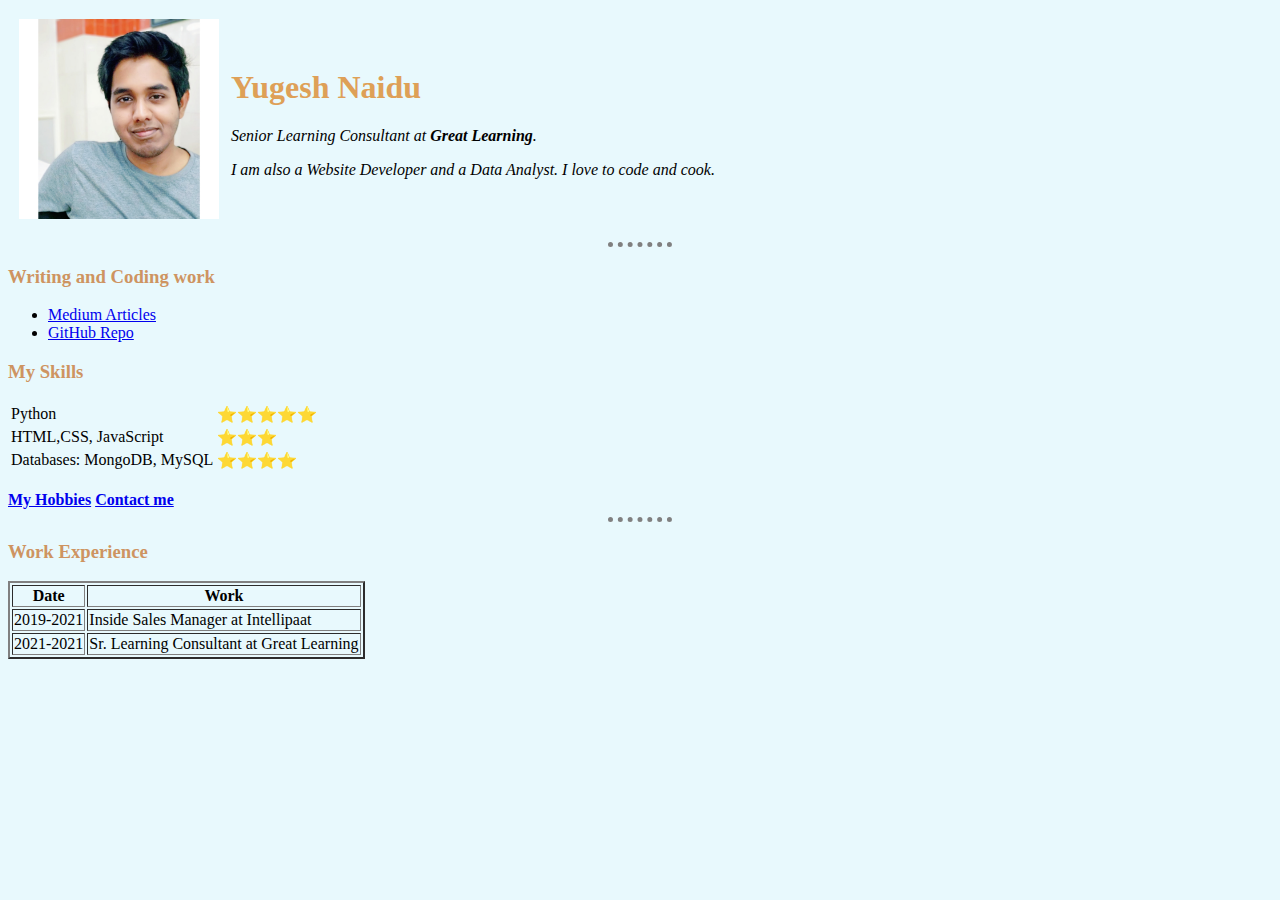
<file: index.html>
<!DOCTYPE html>
<html lang="en">
<head>
    <meta charset="UTF-8">
    <title>🦇 Yugesh's Personal Site</title>
    <link rel="stylesheet" href="css/styles.css">

</head>

<body>
    <table cellspacing="10">
        <tr>
            <td><img src="profilepicture.jpeg" height="200" width="200" ></td>
            <td><h1 id="heading">Yugesh Naidu</h1>
                <p><em>Senior Learning Consultant at <strong>Great Learning</strong>.</em></p>
                <p><em>I am also a Website Developer and a Data Analyst. I love to code and cook.</em></p></td>
        </tr>
    </table>
    
    <hr>
    <h3>Writing and Coding work</h3>
    <ul>
        <li> <a href="https://medium.com/@naiduyugesh">Medium Articles</a></li>
        <li><a href="https://github.com/Yugeshaidu">GitHub Repo</a></li>
    </ul>

    <h3>My Skills</h3>
    <table>
        <body>
            <tr>
                <td>Python</td>
                <td>&#11088;&#11088;&#11088;&#11088;&#11088;</td>
            </tr>
            <tr>
                <td>HTML,CSS, JavaScript</td>
                <td>&#11088;&#11088;&#11088;</td>
            </tr>
            <tr>
                <td>Databases: MongoDB, MySQL</td>
                <td>&#11088;&#11088;&#11088;&#11088;</td>
            </tr>
        </body>
    </table>
    <br>

    <a href="hobbies.html" target="_blank"> <strong>My Hobbies</strong></a>
    <a href="contact.html" target="_blank"> <strong>Contact me</strong></a>
    <hr>

    <h3>Work Experience</h3>
    <table border="2">
        <head>
            <th>Date</th>
            <th>Work</th>
        </head>
        <tr>
            <td>2019-2021</td>
            <td>Inside Sales Manager at Intellipaat</td>
        </tr>
        <tr>
            <td>2021-2021</td>
            <td>Sr. Learning Consultant at Great Learning</td>
        </tr>
    </table>
</body>
</html>
</file>
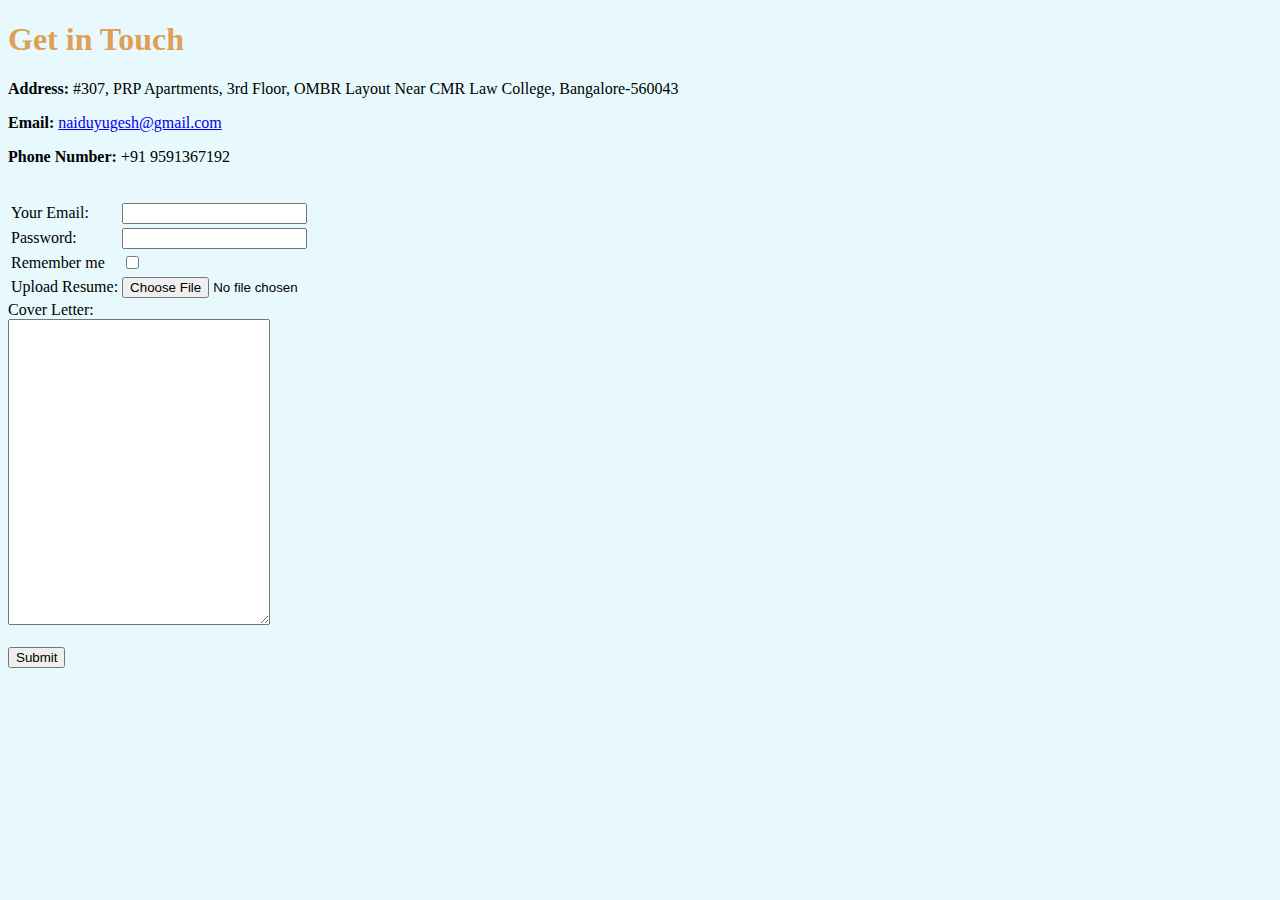
<file: contact.html>
<!DOCTYPE html>
<html lang="en">
<head>
    <meta charset="UTF-8">
    <title>Contact me</title>
    <link rel="stylesheet" href="css/styles.css">
</head>

<body>
    <h1>Get in Touch</h1>
    <p><strong>Address:</strong> #307, PRP Apartments, 3rd Floor, OMBR Layout Near CMR Law College, Bangalore-560043</p>
    <p><strong>Email:</strong> <a href="mailto:naiduyugesh@gmail.com">naiduyugesh@gmail.com</a> </p>
    <p><strong>Phone Number:</strong> +91 9591367192</p>

    <form action="mailto:naiduyugesh@gmail.com" method="post" enctype="text/plain" target="_blank">
        <table>
            <tr>
                <td><label>Your Email:</label></td>
                <td><input type="email" name="yourEmail"></td>
            </tr>
            <tr>
                <td><label>Password:</label></td>
                <td><input type="password" name="yourPassword"></td>
            </tr>
            <tr>
                <td><label>Remember me</label></td>
                <td> <input type="checkbox" name="yourPreference"></td>
            </tr>        
            <br>
            <tr>
                <td><label>Upload Resume:</label></td>
                <td><input type="file" name="yourFile"></td>
            </tr>
        </table>
        <label>Cover Letter:</label><br>
        <textarea name="yourMessage" cols="30" rows="20"></textarea>
        <br><br>
        <input type="submit">
    
    </form>
</body>
</html>
</file>
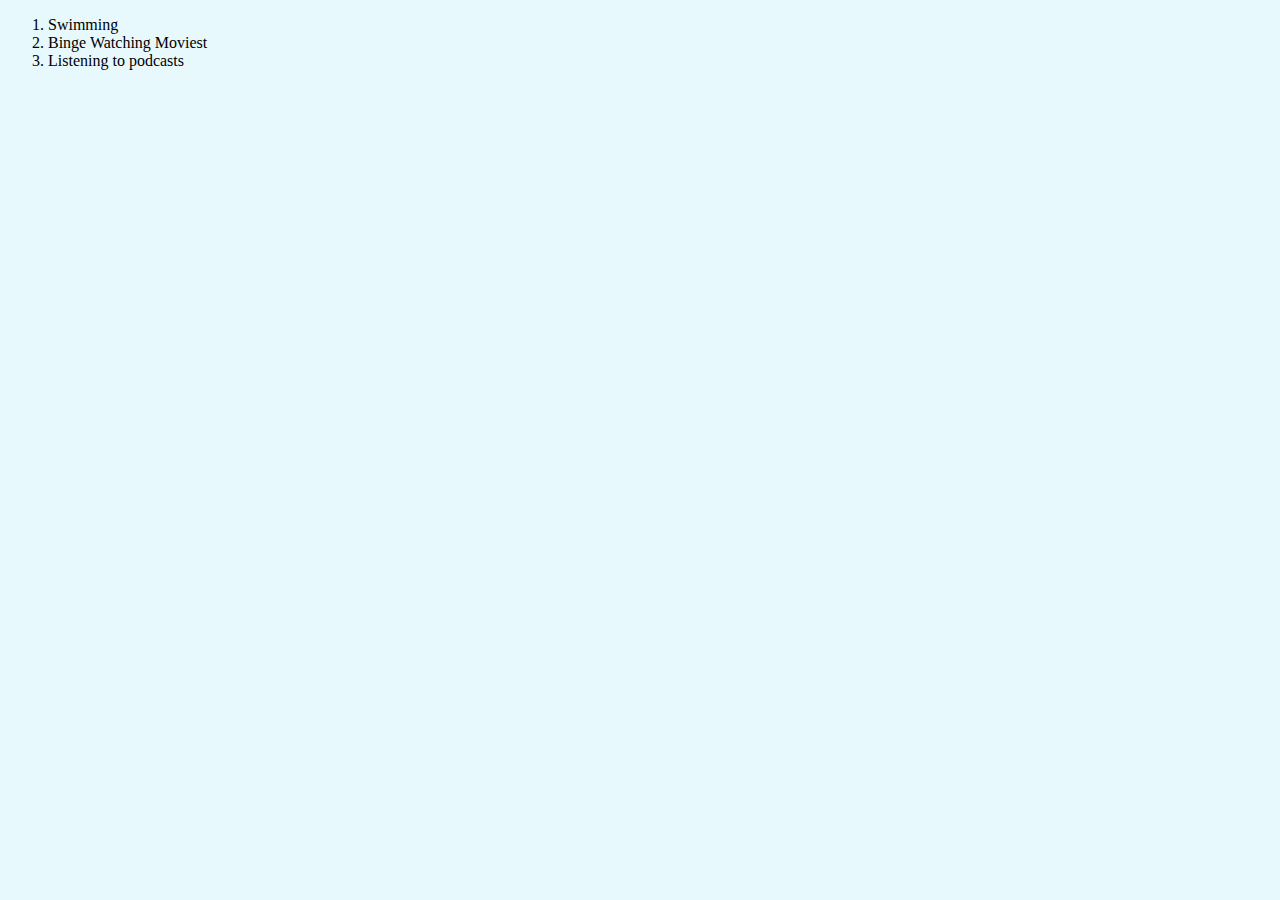
<file: hobbies.html>
<!DOCTYPE html>
<html lang="en">
<head>
    <meta charset="UTF-8">
    <title>My Hobbies</title>
    <link rel="stylesheet" href="css/styles.css">
</head>
<body>
    <ol>
        <li>Swimming</li>
        <li>Binge Watching Moviest</li>
        <li>Listening to podcasts</li>
    </ol>
</body>
</html>
</file>
<file: css/styles.css>
body{ 
    background-color: #E8F9FD;
}

hr {
    border-style: none;
    border-top-style: dotted;
    border-color: gray;
    border-width: 5px;
    width: 5%;
}

h1{
    color: #DEA057;
}

h3{
    color: #CE9461;
}



/************************************ID Selector**********************************/
#heading:hover {
    color: blueviolet;
}
</file>
